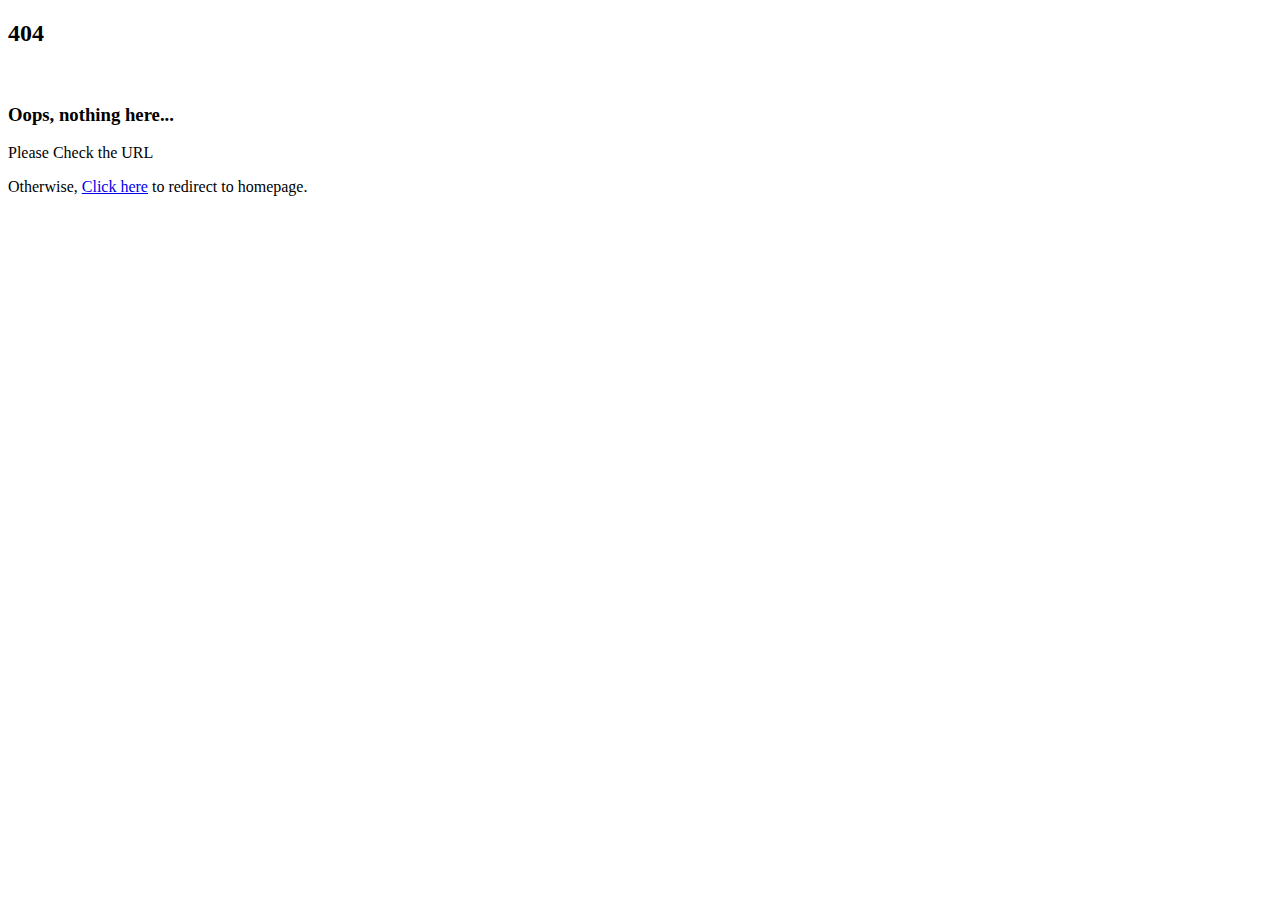
<file: src/app/pagenotfound/pagenotfound/pagenotfound.component.html>
<!DOCTYPE html>
<html lang="en">
<head>
    <meta charset="UTF-8">
    <meta http-equiv="X-UA-Compatible" content="IE=edge">
    <meta name="viewport" content="width=device-width, initial-scale=1.0">
    <title>Responsive 404 page </title>

</head>
<body>
    <div class="container">
        <h2>404</h2>
        <br>
        <h3>Oops, nothing here...</h3>
        <p>Please Check the URL</p>
        <p>Otherwise, <a href="/main-dashboard">Click here</a> to redirect to homepage.</p>
    </div>
</body>
</html>
</file>
